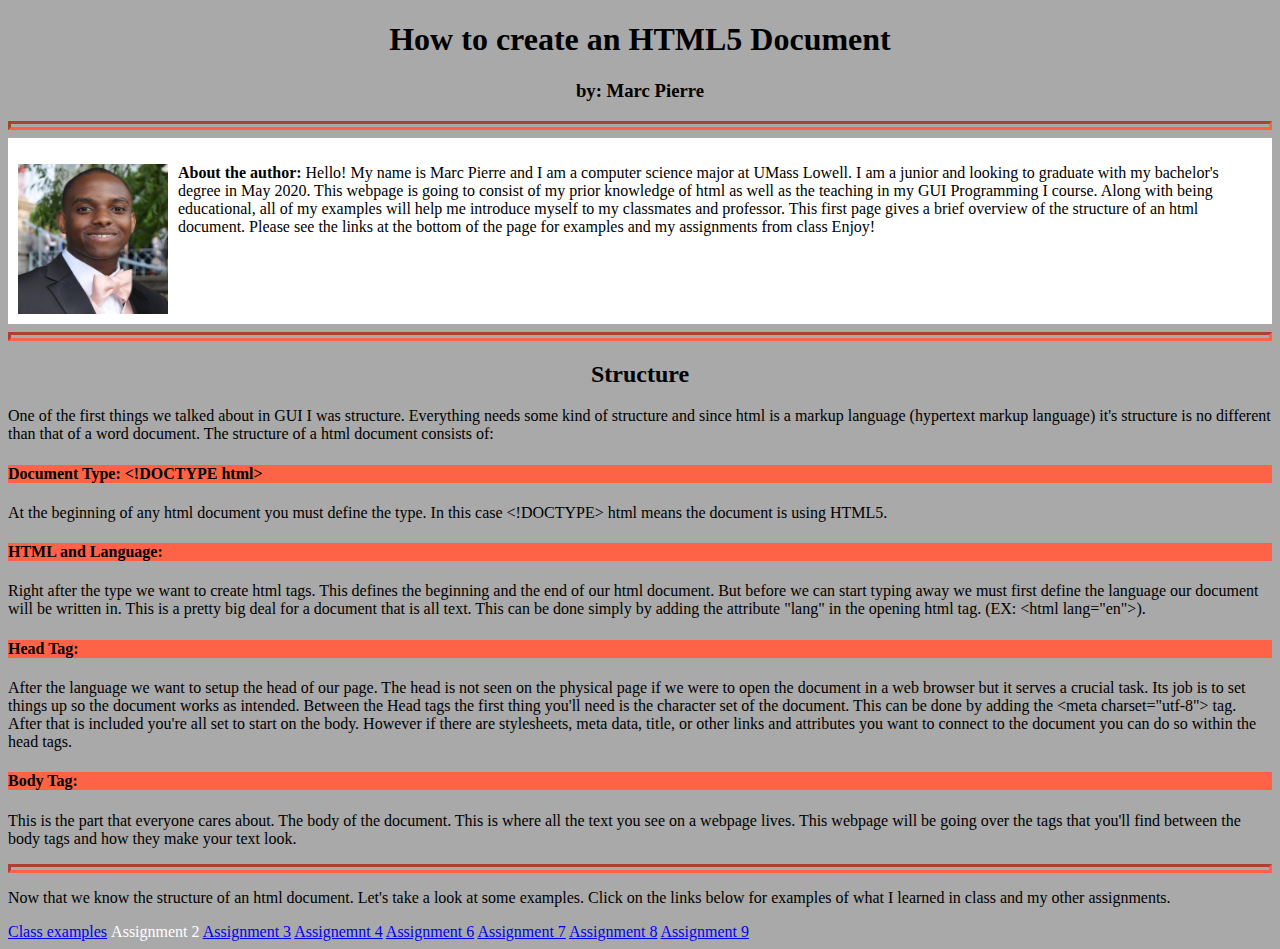
<file: assignment2.html>
<!--
   FILE: https://marcsllite.github.io/GUIProgramming/assignment2.html
   Copyright (c) 2018 by Marc Pierre. All rights reserved.
   Author: Marc Pierre, mpierre1@cs.uml.edu,
   Class: UMass Lowell 91.61 GUI Programming I,
   updated by MP on November 14, 2018 at 8:23 AM
   Description: This webpage serves as a documentation of all of
   my assignments for 91.61 GUI Programming I. The home page
   introduces myself and has the header "How to create an HTML5 Document"
   On that page I introduce myself and give a quick brief overview of the website.
   Also on the home page there is the structure of a HTML document along with
   examples from the second day of class. Then at the bottom of the page I have
   links to my assignments from the class.
 -->
<!DOCTYPE html>
<html lang="en-us">
<head>
  <meta charset="UTF-8">
  <meta name="viewport" content="width=device-width, initial-scale=1.0">
  <link rel="stylesheet" href="css/style.css"> <!-- Linking Stylesheet -->
  <title>GUIAssignment 2: First Webpage</title> <!-- Adding a title to document tab  -->
</head>
<body>
  <div id="Header"> <!-- Container to hold all things relating to the Header  -->
    <h1>How to create an HTML5 Document</h1>
    <h3>by: Marc Pierre</h3>
  </div>
  <hr> <!-- Horizonal line for aesthetics and readibility -->
  <div id="AboutMe"> <!-- Container to hold the section that give background information on me  -->
    <p>
    <img id="Headshot" src="img/headshot_1.jpg" alt="Image of Author">
    <strong>About the author:</strong>
    Hello! My name is Marc Pierre and I am a computer science major at
    UMass Lowell. I am a junior and looking to graduate with my bachelor's degree
    in May 2020. This webpage is going to consist of my prior knowledge of html
    as well as the teaching in my GUI Programming I course. Along with being
    educational, all of my examples will help me introduce myself to my classmates
    and professor. This first page gives a brief overview of the structure of
    an html document. Please see the links at the bottom of the page for
    examples and my assignments from class Enjoy! </p>
  </div>
  <hr> <!-- Horizonal line for aesthetics and readibility -->
  <div id="Structure"> <!-- Container to hold the section about the structure of a html document -->
    <h2 id = structHead>Structure</h2>
    <p>One of the first things we talked about in GUI I was structure. Everything
    needs some kind of structure and since html is a markup language
    (hypertext markup language) it's structure is no different than that of a word
    document. The structure of a html document consists of:</p>

    <h4 class="structh4">Document Type: &lt;!DOCTYPE html&gt; </h4>
    <p> At the beginning of any html document you must define the type. In this case
     &lt;!DOCTYPE&gt; html means the document is using HTML5.</p>

    <h4 class="structh4">HTML and Language:</h4>
    <p>Right after the type we want to create html tags. This defines the beginning
      and the end of our html document. But before we can start typing away we must
      first define the language our document will be written in. This is a pretty
      big deal for a document that is all text. This can be done simply by
      adding the attribute "lang" in the opening html tag. (EX: &lt;html lang="en"&gt;).</p>

    <h4 class="structh4">Head Tag:</h4>
    <p>After the language we want to setup the head of our page. The head is not seen
    on the physical page if we were to open the document in a web browser but it serves
    a crucial task. Its job is to set things up so the document works as intended.
    Between the Head tags the first thing you'll need is the character set of the document.
    This can be done by adding the &lt;meta charset="utf-8"&gt; tag. After that is
    included you're all set to start on the body. However if there are stylesheets,
    meta data, title, or other links and attributes you want to connect to the
    document you can do so within the head tags.</p>

    <h4 class="structh4">Body Tag:</h4>
    <p>This is the part that everyone cares about. The body of the document. This
    is where all the text you see on a webpage lives. This webpage will be going over
    the tags that you'll find between the body tags and how they make your text look.</p>
  </div>
  <hr> <!-- Horizonal line for aesthetics and readibility -->
  <p> Now that we know the structure of an html document. Let's take a look at some
  examples. Click on the links below for examples of what I learned in class
  and my other assignments.</p>
  <!-- Links to the other pages -->
  <a href="examples.html">Class examples</a>
  <p class="currentPage">Assignment 2</p>
  <a href="assignment3.html">Assignment 3</a>
  <a href="index.html">Assignemnt 4</a>
  <a href="assignment6.html">Assignment 6</a>
  <a href="assignment7.html">Assignment 7</a>
  <a href="assignment8.html">Assignment 8</a>
  <a href="assignment9.html">Assignment 9</a>
</body>
</html>
</file>
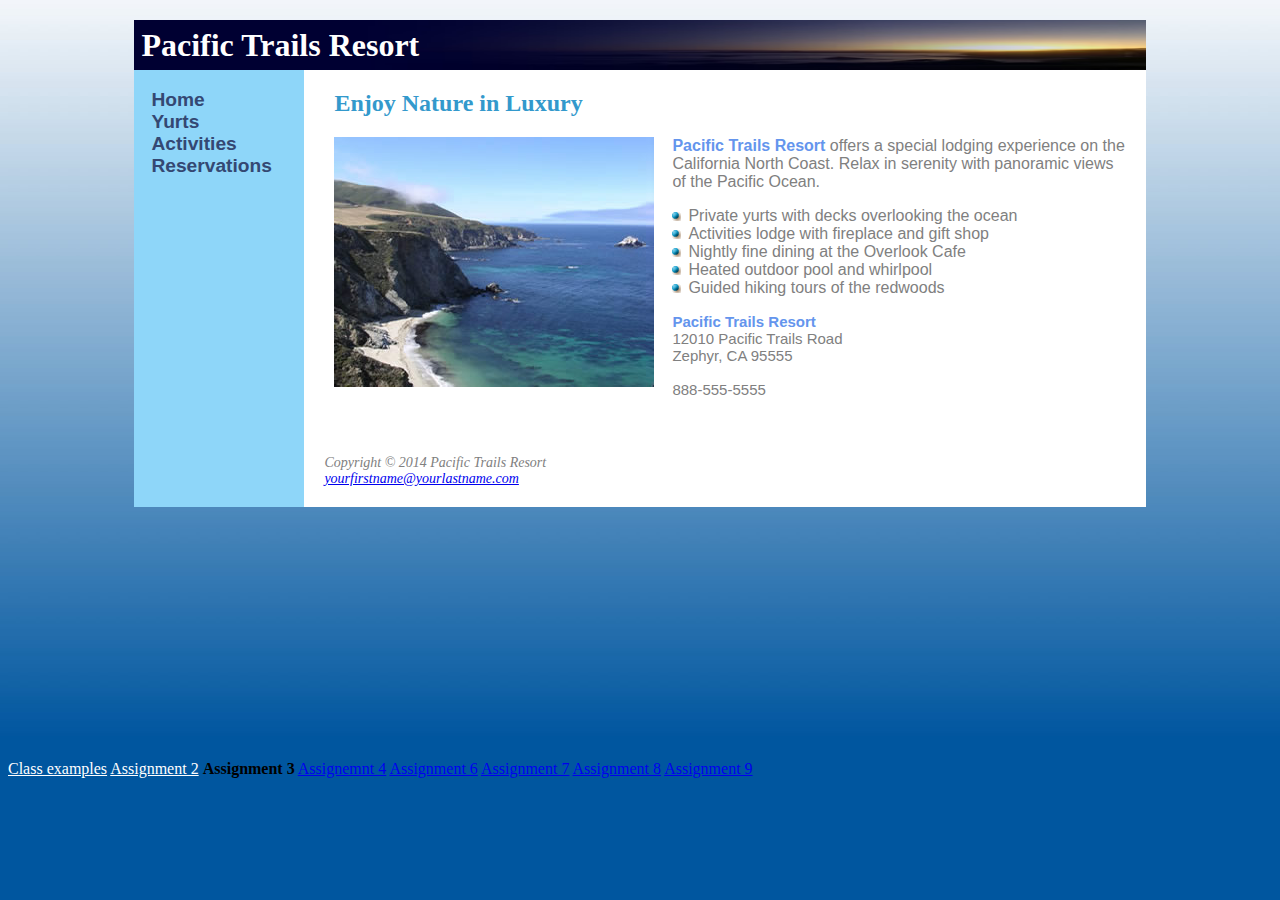
<file: assignment3.html>
<!--
   FILE: https://marcsllite.github.io/GUIProgramming/assignment3.html
   Copyright (c) 2018 by Marc Pierre. All rights reserved.
   Author: Marc Pierre, mpierre1@cs.uml.edu,
   Class: UMass Lowell 91.61 GUI Programming I,
   updated by MP on November 14, 2018 at 8:23 AM
   Description: This webpage is the third assignment from GUI I. I did not write
   this html except adding links to the other pages in my website. This assignment
   was mostly to learn about css and how to style a page without touching the html.
   See css/pacific.css for the css pertaining to this page.
 -->
<!DOCTYPE html>
<html lang="en">
<head>
  <meta charset="UTF-8">
  <meta name="viewport" content="width=device-width, initial-scale=1.0">
    <link href="css/pacific.css" rel="stylesheet">
  <title>GUIAssignment 3: Pacific Trails Resort</title>
</head>
<body>
  <div id="wrapper">
      <header>
          <h1>Pacific Trails Resort</h1>
      </header>
      <nav>
          <ul>
              <li><a href="index.html">Home</a>
              </li>
              <li><a href="yurts.html">Yurts</a>
              </li>
              <li><a href="activities.html">Activities</a>
              </li>
              <li><a href="reservations.html">Reservations</a>
          </ul>
      </nav>
      <div id="content">
          <h2>Enjoy Nature in Luxury</h2>
          <img src="images/coast.jpg" alt="Pacific Coast">
          <p><span class="resort">Pacific Trails Resort</span> offers a special lodging experience on the California North Coast. Relax in serenity with panoramic views of the Pacific Ocean.</p>
          <ul>
              <li>Private yurts with decks overlooking the ocean</li>
              <li>Activities lodge with fireplace and gift shop</li>
              <li>Nightly fine dining at the Overlook Cafe</li>
              <li>Heated outdoor pool and whirlpool</li>
              <li>Guided hiking tours of the redwoods</li>
          </ul>
          <div id="contact">
              <span class="resort">Pacific Trails Resort</span>
              <br> 12010 Pacific Trails Road
              <br> Zephyr, CA 95555
              <br>
              <br> 888-555-5555
              <br>
              <br>
          </div>
      </div>
      <footer>
          Copyright &copy; 2014 Pacific Trails Resort
          <br>
          <a href="mailto:yourfirstname@yourlastname.com">yourfirstname@yourlastname.com</a>
      </footer>
  </div>
  <!-- Links to the other pages -->
  <a href="examples.html" class="navLink">Class examples</a>
  <a href="assignment2.html" class="navLink">Assignment 2</a>
  <p class="currentPage">Assignment 3</p>
  <a href="index.html">Assignemnt 4</a>
  <a href="assignment6.html">Assignment 6</a>
  <a href="assignment7.html">Assignment 7</a>
  <a href="assignment8.html">Assignment 8</a>
  <a href="assignment9.html">Assignment 9</a>
</body>
</html>
</file>
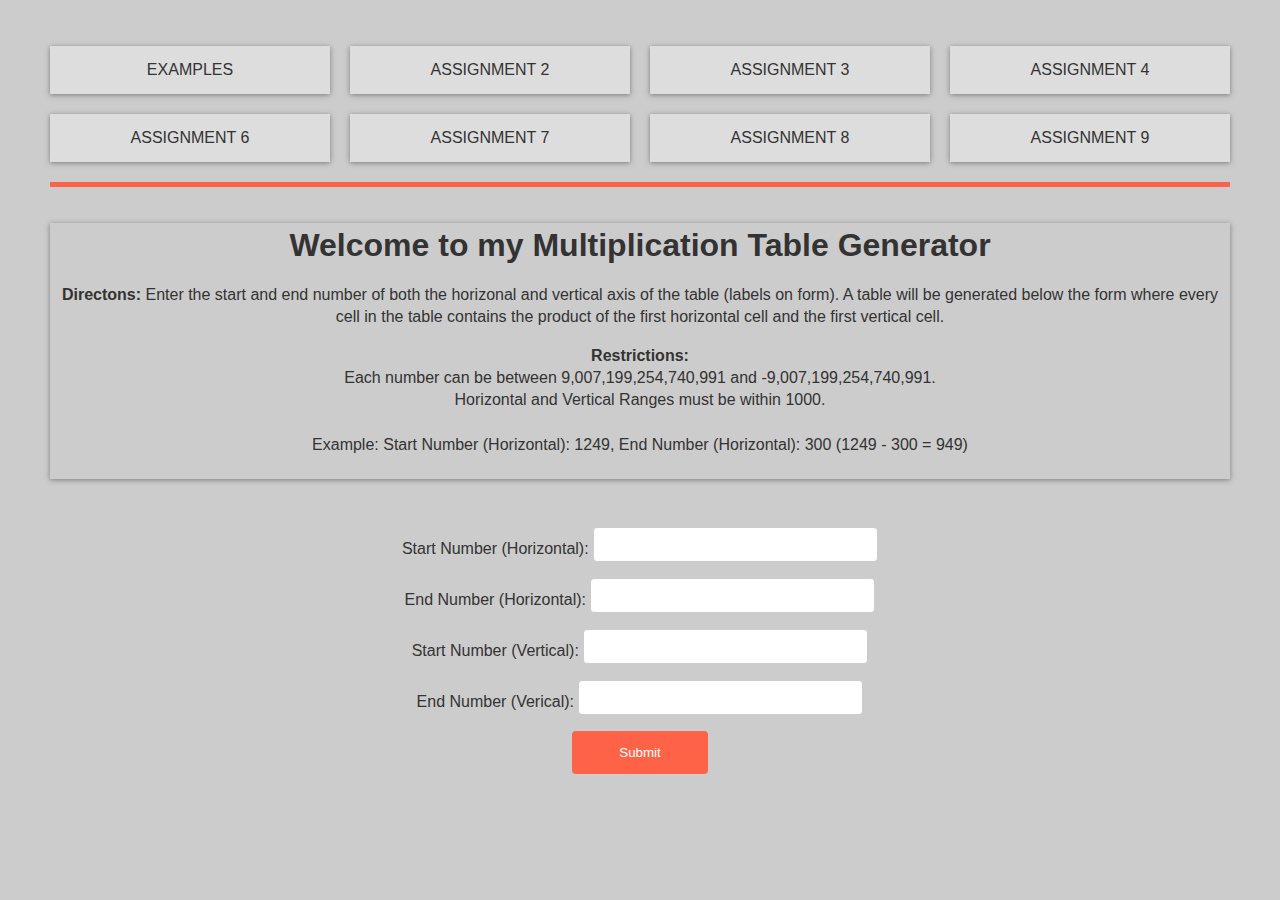
<file: assignment6.html>
<!--
   FILE: https://marcsllite.github.io/GUIProgramming/assignment6.html
   Copyright (c) 2018 by Marc Pierre. All rights reserved.
   Author: Marc Pierre, mpierre1@cs.uml.edu,
   Class: UMass Lowell 91.61 GUI Programming I,
   updated by MP on November 14, 2018 at 8:24 AM
   Description: This webpage is the 6th assignment of my GUI I Programming
   class. This page contains a form which takes 4 numbers. The end goal is
   to create a multiplication table with 2 given ranges. the first two numbers
   describe the start and end of the horizontal range. The second two numbers
   give the vertical range in a similar fashion. Alerts will be shown if any errors
   occur. After submitting the form the page will generate a multiplication table.
   The user can generate as many tables as they like by inputting different numbers
   and submitting the form and the table will refresh.
 -->
<!DOCTYPE html>
<html lang="en-us">
<head>
  <meta charset="UTF-8">
  <meta name="viewport" content="width=device-width, initial-scale=1.0">
  <link rel="stylesheet" href="css/assign4style.css"> <!-- Linking Stylesheet -->
  <title>GUIAssignment 6: Multiplication Table</title> <!-- Adding a title to document tab  -->
</head>
<body>
  <div class = "wrapper">
    <div class="main-nav">
      <ul>
        <li> <a href="examples.html">examples</a> </li>
        <li> <a href="assignment2.html">Assignment 2</a> </li>
        <li> <a href="assignment3.html">Assignment 3</a> </li>
        <li> <a href="index.html" >Assignment 4</a> </li>
        <li> <a href="#" class = "currentPage">Assignment 6</a> </li>
        <li> <a href="assignment7.html">Assignment 7</a> </li>
        <li> <a href="assignment8.html">Assignment 8</a> </li>
        <li> <a href="assignment9.html">Assignment 9</a> </li>
      </ul>
    </div>
    <section class="Description">
      <div class="instr">
        <h1>Welcome to my Multiplication Table Generator</h1>
        <p><strong>Directons:</strong> Enter the start  and end number of both the 
        horizonal and vertical axis of the table (labels on form). A table will be 
        generated below the form where every cell in the table contains the product 
        of the first horizontal cell and the first vertical cell.</p>
        <p><strong>Restrictions:</strong> <br>
          Each number can be between 9,007,199,254,740,991 and -9,007,199,254,740,991. <br>
          Horizontal and Vertical Ranges must be within 1000. <br> <br> Example: Start Number (Horizontal): 1249, End Number (Horizontal): 300 (1249 - 300 = 949)
        </p>
      </div>
    </section>
    <section class="form">
      <form id="myForm" action="#" >
       <label for="startX">Start Number (Horizontal):</label> 
        <input type="number" name="startX" required><br>
        <label for="endx">End Number (Horizontal):</label> 
        <input type="number" name="endX" required><br>
        <label for="startY">Start Number (Vertical):</label> 
        <input type="number" name="startY" required><br>
        <label for="endY">End Number (Verical):</label> 
        <input type="number" name="endY" required><br>
        <input type="submit" value="Submit" id="btnSubmit">
      </form>
    </section>
    <section class="table">
      <table id="myTable">
      </table>
    </section>
  </div>
  <script src="scripts/assign6.js"></script> <!-- linking javascript file -->
</body>
</html>
</file>
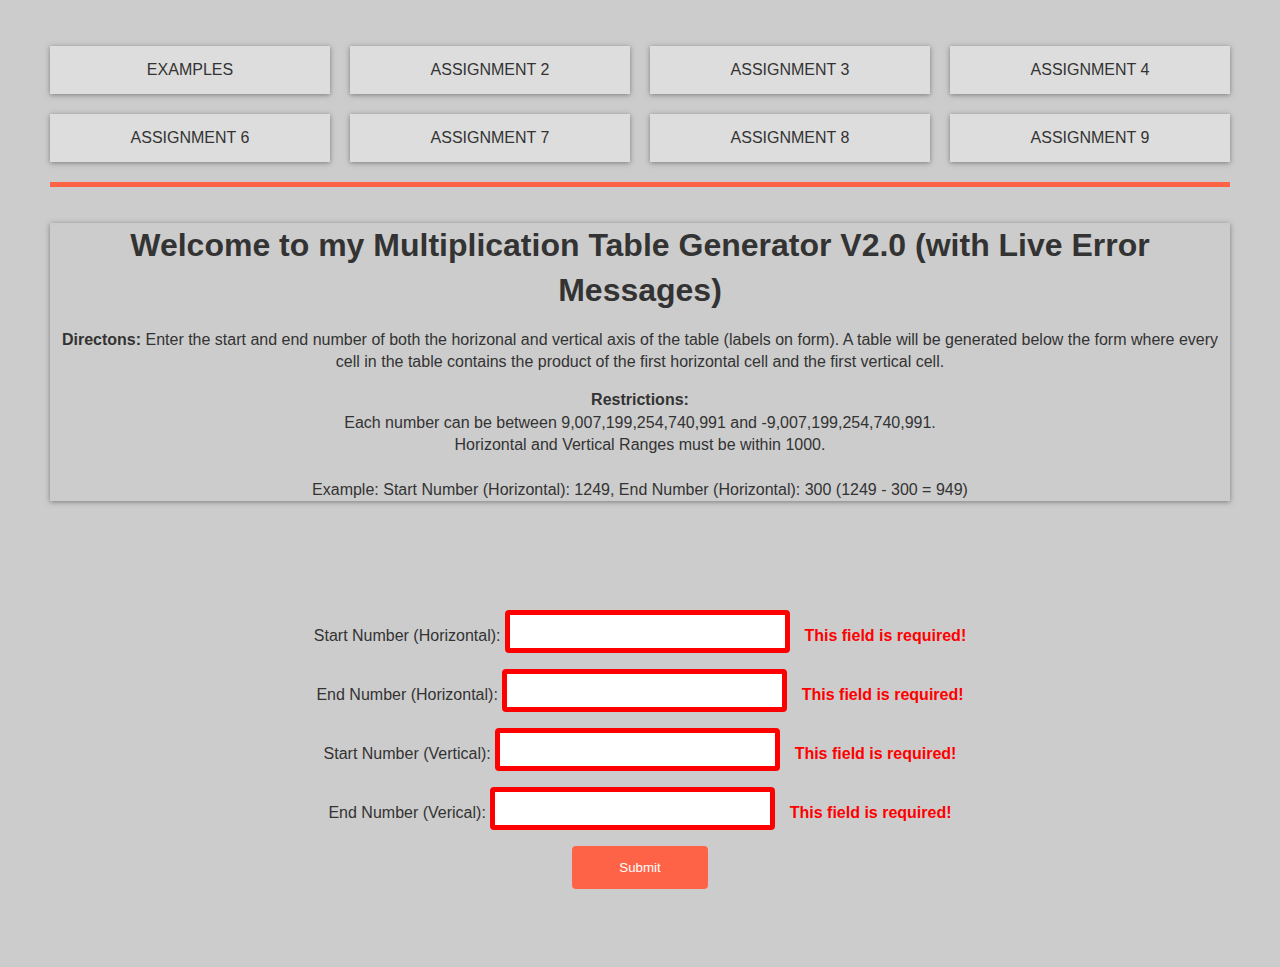
<file: assignment7.html>
<!--
   FILE: https://marcsllite.github.io/GUIProgramming/assignment7.html
   Copyright (c) 2018 by Marc Pierre. All rights reserved.
   Author: Marc Pierre, mpierre1@cs.uml.edu,
   Class: UMass Lowell 91.61 GUI Programming I,
   updated by MP on November 14, 2018 at 8:24 AM
   Description: This webpages is the 7th assignment from GUI I. 
   This is the same assignment as assignment 6 except it
   adds live error detecting using jquery.
 -->
<!DOCTYPE html>
<html lang="en-us">
<head>
  <meta charset="UTF-8">
  <meta name="viewport" content="width=device-width, initial-scale=1.0">
  <script src="https://ajax.googleapis.com/ajax/libs/jquery/3.3.1/jquery.min.js"></script> <!-- using Google JQuery CDN -->
  <link rel="stylesheet" href="css/assign4style.css"> <!-- Linking Stylesheet -->
  <title>GUIAssignment 7: Multiplication Table with live error handling</title> <!-- Adding a title to document tab  -->
</head>
<body>
  <div class = "wrapper">
    <div class="main-nav">
      <ul>
        <li> <a href="examples.html">examples</a> </li>
        <li> <a href="assignment2.html">Assignment 2</a> </li>
        <li> <a href="assignment3.html">Assignment 3</a> </li>
        <li> <a href="index.html" >Assignment 4</a> </li>
        <li> <a href="assignment6.html">Assignment 6</a> </li>
        <li> <a href="#" class="currentPage">Assignment 7</a> </li>
        <li> <a href="assignment8.html">Assignment 8</a> </li>
        <li> <a href="assignment9.html">Assignment 9</a> </li>
      </ul>
    </div>
    <section class="Description">
      <div class="instr">
        <h1>Welcome to my Multiplication Table Generator V2.0 (with Live Error Messages)</h1>
        <p><strong>Directons:</strong> Enter the start  and end number of both the 
        horizonal and vertical axis of the table (labels on form). A table will be 
        generated below the form where every cell in the table contains the product 
        of the first horizontal cell and the first vertical cell.</p>
        <p><strong>Restrictions:</strong> <br>
          Each number can be between 9,007,199,254,740,991 and -9,007,199,254,740,991. <br>
          Horizontal and Vertical Ranges must be within 1000. <br> <br> Example: Start Number (Horizontal): 1249, End Number (Horizontal): 300 (1249 - 300 = 949)
        </p>
      </div>
    </section>
    <section class="form">
      <form id="myForm" action="#" >
        <span class="noerr" id="errHR">Horizontal Range is greater than 1000</span><br>
        <span class="noerr" id="errVR">Vertical Range is greater than 1000</span><br>
        <label for="startX">Start Number (Horizontal):</label>
        <input type="number" name="startX" id="startX" class="invalid" required>
        <span class="errmsg" id="eSX">This field is required!</span><br>
        <label for="endx">End Number (Horizontal):</label> 
        <input type="number" name="endX" id="endX" class="invalid" required>
        <span class="errmsg" id="eEX">This field is required!</span><br>
        <label for="startY">Start Number (Vertical):</label> 
        <input type="number" name="startY" id="startY" class="invalid" required>
        <span class="errmsg" id="eSY">This field is required!</span><br>
        <label for="endY">End Number (Verical):</label> 
        <input type="number" name="endY" id="endY" class="invalid" required>
        <span class="errmsg" id="eEY">This field is required!</span><br>
        <input type="submit" value="Submit" id="btnSubmit">
      </form>
    </section>
    <section class="table">
      <table id="myTable">
      </table>
    </section>
  </div>
  <script src="scripts/assign7.js"></script> <!-- linking jquery file -->
</body>
</html>
</file>
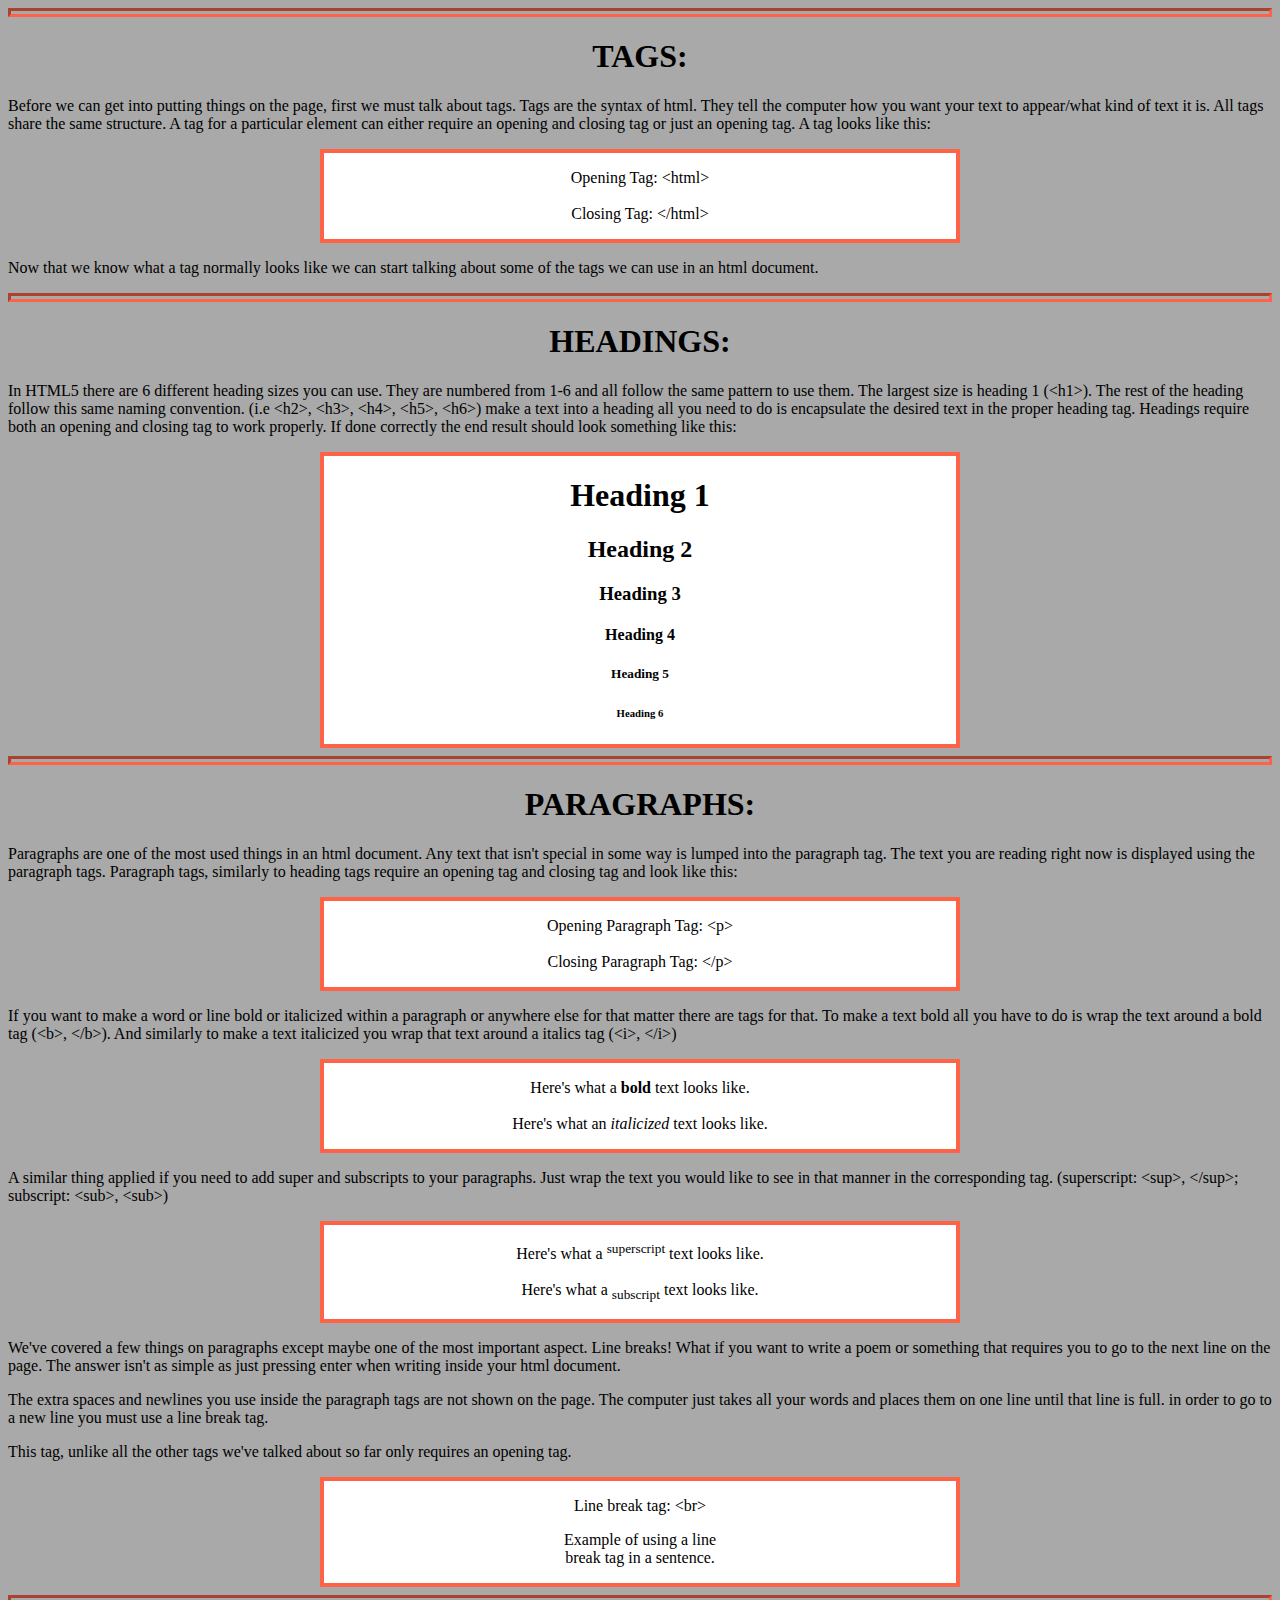
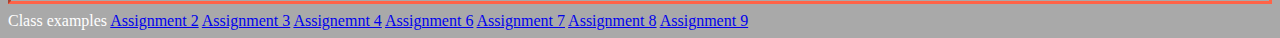
<file: examples.html>
<!--
   FILE: https://marcsllite.github.io/GUIProgramming/examples.html
   Copyright (c) 2018 by Marc Pierre. All rights reserved.
   Author: Marc Pierre, mpierre1@cs.uml.edu,
   Class: UMass Lowell 91.61 GUI Programming I,
   updated by MP on November 14, 2018 at 8:26 AM
   Description: This webpages is a solely examples of how to do things
   in html, css, and javascript. Right now it's only html because I haven't
   updated it but will be doing so soon. Basically this will be a huge informational
   sheet on all the things I've learned in GUI I.
 -->
 <!DOCTYPE html>
 <html lang="en">
 <head>
   <meta charset="UTF-8">
   <meta name="viewport" content="width=device-width, initial-scale=1.0">
   <link rel="stylesheet" type="text/css" href="css/style.css"> <!-- Linking Stylesheet -->
   <title>Examples from Class</title> <!-- Adding a title to document tab  -->
 </head>
 <body>
   <hr> <!-- Horizonal line for aesthetics and readibility -->
   <div class="Tags"> <!-- Container that holds all the information about tags -->
     <h1 class="sectHead">TAGS:</h1>
     <p>Before we can get into putting things on the page, first we must talk
     about tags. Tags are the syntax of html. They tell the computer how you want
     your text to appear/what kind of text it is. All tags share the same structure.
     A tag for a particular element can either require an opening and closing tag
     or just an opening tag. A tag looks like this:</p>
     <div class="examples">
         <p> Opening Tag: &lt;html&gt; <br> <br> Closing Tag: &lt;/html&gt; </p>
     </div>
     <p>Now that we know what a tag normally looks like we can start talking about
     some of the tags we can use in an html document.</p>
   </div>
   <hr> <!-- Horizonal line for aesthetics and readibility -->
   <div class="Headings"> <!-- Container that holds all the information about headings -->
     <h1 class="sectHead">HEADINGS:</h1>
     <p>In HTML5 there are 6 different heading sizes you can use. They are numbered
     from 1-6 and all follow the same pattern to use them. The largest size is
     heading 1 (&lt;h1&gt;). The rest of the heading follow this same naming convention.
     (i.e &lt;h2&gt;, &lt;h3&gt;, &lt;h4&gt;, &lt;h5&gt;, &lt;h6&gt;) make a text into a
     heading all you need to do is encapsulate the desired text in the proper
     heading tag. Headings require both an opening and closing tag to work properly.
     If done correctly the end result should look something like this:</p>
     <div class="examples">
         <h1>Heading 1</h1> <h2>Heading 2</h2> <h3>Heading 3</h3>
         <h4>Heading 4</h4> <h5>Heading 5</h5> <h6>Heading 6</h6>
     </div>
   </div>
   <hr> <!-- Horizonal line for aesthetics and readibility -->
   <div class="paragraphs"> <!-- Container to hold all information about the pararaph tags -->
     <h1 class="sectHead">PARAGRAPHS:</h1>
     <p>Paragraphs are one of the most used things in an html document. Any text
     that isn't special in some way is lumped into the paragraph tag. The text you
     are reading right now is displayed using the paragraph tags. Paragraph tags,
     similarly to heading tags require an opening tag and closing tag and look
     like this:</p>
     <div class="examples"> <!-- Container to hold examples. ID is examples for easy styling -->
         <p> Opening Paragraph Tag: &lt;p&gt; <br>
          <br> Closing Paragraph Tag: &lt;/p&gt; </p>
     </div>
     <p>If you want to make a word or line bold or italicized within a paragraph
     or anywhere else for that matter there are tags for that. To make a text
     bold all you have to do is wrap the text around a bold tag (&lt;b&gt;, &lt;/b&gt;).
     And similarly to make a text italicized you wrap that text around a italics tag
     (&lt;i&gt;, &lt;/i&gt;)</p>
     <div class="examples"> <!-- Container to hold examples. ID is examples for easy styling -->
         <p> Here's what a <b>bold</b> text looks like. <br>
          <br> Here's what an <i>italicized</i> text looks like.</p>
     </div>
     <p>A similar thing applied if you need to add super and subscripts to your
     paragraphs. Just wrap the text you would like to see in that manner in the
     corresponding tag. (superscript: &lt;sup&gt;, &lt;/sup&gt;;
     subscript: &lt;sub&gt;, &lt;sub&gt;)</p>
     <div class="examples"> <!-- Container to hold examples. ID is examples for easy styling -->
         <p> Here's what a <sup>superscript</sup> text looks like. <br>
          <br> Here's what a <sub>subscript</sub> text looks like.</p>
     </div>
     <p>We've covered a few things on paragraphs except maybe one of the most
     important aspect. Line breaks! What if you want to write a poem or something
     that requires you to go to the next line on the page. The answer isn't as simple
     as just pressing enter when writing inside your html document.
     <p>The extra spaces and newlines you use inside the paragraph tags are not
     shown on the page. The computer just takes all your words and places them on
     one line until that line is full. in order to go to a new line you must use
     a line break tag.</p>
     <p> This tag, unlike all the other tags we've talked about so far only
      requires an opening tag.</p>
     <div class="examples"> <!-- Container to hold examples. ID is examples for easy styling -->
       <p>Line break tag: &lt;br&gt;</p>
       <p>Example of using a line <br> break tag in a sentence.</p>
     </div>
   </div>
   <hr> <!-- Horizonal line for aesthetics and readibility -->
   <!-- Links to the other pages -->
   <p class="currentPage">Class examples</p>
   <a href="assignment2.html">Assignment 2</a>
   <a href="assignment3.html">Assignment 3</a>
   <a href="index.html">Assignemnt 4</a>
   <a href="assignment6.html">Assignment 6</a>
  <a href="assignment7.html">Assignment 7</a>
  <a href="assignment8.html">Assignment 8</a>
  <a href="assignment9.html">Assignment 9</a>
 </body>
 </html>
</file>
<file: css/style.css>
/*
   FILE: https://marcsllite.github.io/GUIProgramming/css/style.css
   Copyright (c) 2018 by Marc Pierre. All rights reserved.
   Author: Marc Pierre, mpierre1@cs.uml.edu,
   Class: UMass Lowell 91.61 GUI Programming I,
   updated by MP on September 16, 2018 at 9:54 AM
   Description: This is the style sheet for html documents titled
   assignment2.html and examples.html.
 */
#Header {
  text-align: center;
}

#AboutMe {
  background-color: white;
  padding: 10px;
  overflow: auto;
}

#structHead {
  text-align: center;
}

#Headshot {
  width: 150px;
  height: 150px;
  float: left;
  padding-right: 10px;
}

.notYet {
  display: none;
}

.currentPage {
  display: inline;
  color: white;
}

.sectHead {
  text-align: center;
}

.examples {
  background-color: white;
  margin: auto;
  width: 50%;
  border: 4px solid tomato;
  text-align: center;
}

.structh4 {
  border-color: white;
  background-color: tomato;
}

hr {
  border-color: tomato;
  height: 3px;
  border-width: medium;
}

body {
  background-color: rgb(169, 169, 169);
}
</file>
<file: css/pacific.css>
/*
   FILE: https://marcsllite.github.io/GUIProgramming/css/pacific.css
   Copyright (c) 2018 by Marc Pierre. All rights reserved.
   Author: Marc Pierre, mpierre1@cs.uml.edu,
   Class: UMass Lowell 91.61 GUI Programming I,
   updated by MP on November 14, 2018 at 8:29 AM
   Description: This is the style sheet for assignment 3.
 */
html{
	background-color: #00569f;
	background: url(../images/ptrbackground.jpg);
}

h1, h2 {
	font-family: Georgia, "Times New Roman", serif;
}

h1 {
	color: white;
	margin: 7px 0px 0px 7px ;
}

h2 {
	color: #3399CC;
}

nav {
	grid-area: nav;
	background-color: #8ed6f9;
	width: 170px;
}

nav a{
	text-decoration: none;
	color: #344873;
}

nav a:hover {
	color: #FFFFFF;
}

nav ul {
	list-style: none;
	font-weight: bold;
	font-family: sans-serif;
	font-size: 1.2em;
	padding-left: 17px;
}

#content ul {
	list-style-image: url(../images/marker.gif);
	list-style-position: inside;
}

header {
	grid-area: header;
	background-color: black;
	background-image: url(../images/sunset.jpg);
	background-size: 100% 100%;
	background-position: right;
	height: 50px;
}

footer {
	grid-area: footer;
	font-style: italic;
	font-size: 14px;
	color: grey;
	padding: 40px 20px 20px;
}

#wrapper {
	display: grid;
	grid-template-areas: 'header header'
			      'nav content'
			      'nav footer';
	min-width: 600px;
	width: 80%;
	margin-top: 20px;
	margin-right: auto;
	margin-left: auto;
	margin-bottom: 20%;;
	background-color: white;
	overflow: hidden;
}

#content {
	grid-area: content;
	float:right;
	font-family: sans-serif;
	color: gray;
	padding-left: 30px;
	padding-right: 17px;
}

#content img {
	float: left;
	padding-right: 18px;
}

#contact {
	font-size: 15px;
}

.resort {
	color: cornflowerblue;
	font-weight: bold;
}

/* Below are styles for the links to connect back to the other pages in the website */

.currentPage {
  	display: inline;
	font-weight: bold;
}

.notYet {
	display: none;
}

.navLink {
	color: white;
}
</file>
<file: css/assign4style.css>
/* Assignment 4/6 CSS page
FILE: https://marcsllite.github.io/GUIProgramming/css/assign4style.css
Copyright (c) 2018 by Marc Pierre.
Author: Marc Pierre, mpierre1@cs.uml.edu
Class: UMass Lowell 91.61 GUI Programming I
updated by MP on October 10, 2018 8:45pm
Sources: Traversy Media youtube videos on grids, css-tricks.com, w3schools.com
Description: This si the style sheet for index.html and assignment6.html. Later
this will become the style sheet for the entire website.
*/

html {
    box-sizing:  border-box; /*padding doesn't effect width of element*/
    font-family: Arial, Helvetica, sans-serif;
    color: #333;
}

body {
    background:  #ccc;
    margin: 30px 50px; /*30px top and bottom, 50px left and right for entire body of website*/
    line-height: 1.4;
}

img {
    max-width: 100%; /*making sure images stay inside parents*/
}
    
.wrapper {
    display: grid;
    grid-gap: 20px;
}

/* Navigation */
.main-nav ul {
    border-bottom: 5px solid tomato;
    display: grid;
    max-width: 2048px;
    grid-gap: 20px;
    padding: 0;
    padding-bottom: 20px;
    list-style: none; /* gets rid of bullet points */
    grid-template-columns: repeat(4, 1fr); /* spaces out all of the items in the list */
}

/* styling for jigsaw.w3.org links */
img .valid {
    border: 0;
    width: 88px;
    height:31px;
}

.main-nav a {
    background: #ddd;
    display: block;
    text-decoration: none;
    padding: .8rem;
    text-align: center;
    color: #333;
    text-transform: uppercase;
    font-size: 1rem;
    box-shadow: 0 1px 5px rgba(103, 104, 104, 0.8); /* box shadow that is over 1px to the right and blurred 5px with a grey color and 0.8 opacity */
}

.main-nav a:hover {
    background: tomato;  /* on mouse hover, background of main-nav links will turn tomato */
    color: #fff; /* on hover, color of main-nav text will turn white */
}

h1, h2, h3, h4 {
    margin: 0;
}

h4 {
    background-color: tomato;
}

.notYet, a.notYet {
    display: none;    
}

/* Multiplication Table Generator Introduction */
.instr {
    max-width: 2048px;
    min-width: 1024px;
    max-height: 512px;
    min-height: 256px;
    text-align: center;
    box-shadow: 0 1px 5px rgba(103, 104, 104, 0.8); /* box shadow that is over 1px to the right and blurred 5px with a grey color and 0.8 opacity */
}

/* Slider */
#startXSlide, #endXSlide, #startYSlide, #endYSlide {
    margin: auto;
    max-width: 1024px;
    min-width: 512px;
    max-height: 15px;
    min-height: 10px;
}

/* Slider track 75% and tomato border*/
#myForm .ui-slider {
	width: 75%;
    border: 2px solid tomato;
}

/* Slider-handle tomato*/
.ui-slider .ui-slider-handle {
		background-color: tomato;
		background-blend-mode: multiply;
}

/* Tabs Editor Menu*/
#tabButtons {
     text-align: center;
     max-width: 750px;
     min-width: 256px;
     width: 75%;
     margin: auto;
     box-shadow: 0 1px 5px rgba(103, 104, 104, 0.8);
}

#tabManip {
    text-align: center;
    border-radius: 5px;
}

/*Mult table form*/
input[type=number]{
    width: 25%;
    max-width: 350px;
    min-width: 256px;
    font-size: 29px;
    text-align: center;
    padding: 0;
    margin: 8px 0;
    display: inline-block;
    border: 1px solid #ccc;
    border-radius: 4px;
    box-sizing: border-box;
}

input[type=submit], input[type=button] {
    width: 12%;
    max-width: 256px;
    min-width: 125px;
    text-align: center;
    background-color: tomato;
    color: white;
    padding: 14px 0px;
    margin: 8px 10px;
    border: none;
    border-radius: 4px;
    cursor: pointer;
}

input[type=submit]:hover {
    background: #ddd;  /* on mouse hover, background of submit button will turn tomato */
    color: #333; /* on hover, color of text will turn white */
    box-shadow: 0 1px 5px rgba(103, 104, 104, 0.8); /* box shadow that is over 1px to the right and blurred 5px with a grey color and 0.8 opacity */
}

.form {
    text-align: center;
    border-radius: 5px;
    padding: 20px;
}

/*Error styling*/
.errmsg {
    color: red;
    font-weight: bold;
    margin-left: 10px;
}

.noerr {
    display: none;
}

input.invalid {
    border: 5px solid red;
}

/* Table */
#myTabs {
    max-width: 1636px;
    max-height: 1636px;
    margin: auto;
    overflow-x: scroll;
}

#mTabCon {
    margin: auto;
}

.table {
    width: 100%;
    max-width: 1636px;
    min-width: 512px;
    max-height: 1636;
    margin: auto;
    overflow-x: scroll;
}

th, td {    /* aligning table cell text*/
    text-align: left;
    padding: 8px;
}

td:first-child, tr:first-of-type {  /* coloring vertical table header*/
    background-color: tomato;
    color: white;
}

/* Getting alternating row color */
tr:nth-child(even){background-color: #f2f2f2}

/* Introduction */
.introduction {
    display: grid;
    grid-gap: 20px;
    grid-template-areas: 'info-box my-pic my-pic' /*specifying how I want to orient my grid */
                         'info-box my-pic my-pic';
}
 
/* my picture */
.my-pic{
    grid-area: my-pic;  /* associating name for grid-template to this selector */
    min-height: 450px;
    min-width: 25px;
    max-height: 500px;
    max-width: 425px;
    align-items: center;
    display: grid;
    
}

/* info-box */
.info-box {
    grid-area: info-box; /* associating name for grid-template to this selector */
    display: grid;
    text-align: center;
    padding: 1.5rem;
}

/* Structure */
.structure {
    background: #ddd;
    display: grid;
    text-align: center;
    box-shadow: 0 1px 5px rgba(103, 104, 104, 0.8); /* box shadow that is over 1px to the right and blurred 5px with a grey color and 0.8 opacity */
    padding: 1.5rem;
}

/* Boxes */
.boxes {
    display: grid;
    grid-gap: 20px;
    grid-template-columns: repeat(auto-fit, minmax(400px, 1fr));
    /* auto-fit tells the browser to handle resizing of the columns to fit the current width
    So we will get multiple columns or less depending on window size
    minmax tells the minimum width and max width of each box item
    1fr makes each box 1 fraction of the autofit number 
    (if autofit = 5 and there are 5 boxes, each box will be 1/5 the screen width)*/
}

.box {
    background: #ddd;
    text-align: center;
    padding: 1.5rem 1.5rem;
    box-shadow: 0 1px 5px rgba(103, 104, 104, 0.8); /* box shadow that is over 1px to the right and blurred 5px with a grey color and 0.8 opacity */
}

/* footer */
footer ul {
    list-style: none; /* gets rid of bullet points */
    text-align: center;
}

footer ul li {
    display: inline;
}

#div1 {
  width: 350px;
  height: 70px;
  padding: 10px;
  border: 1px solid #aaaaaa;
}
</file>
